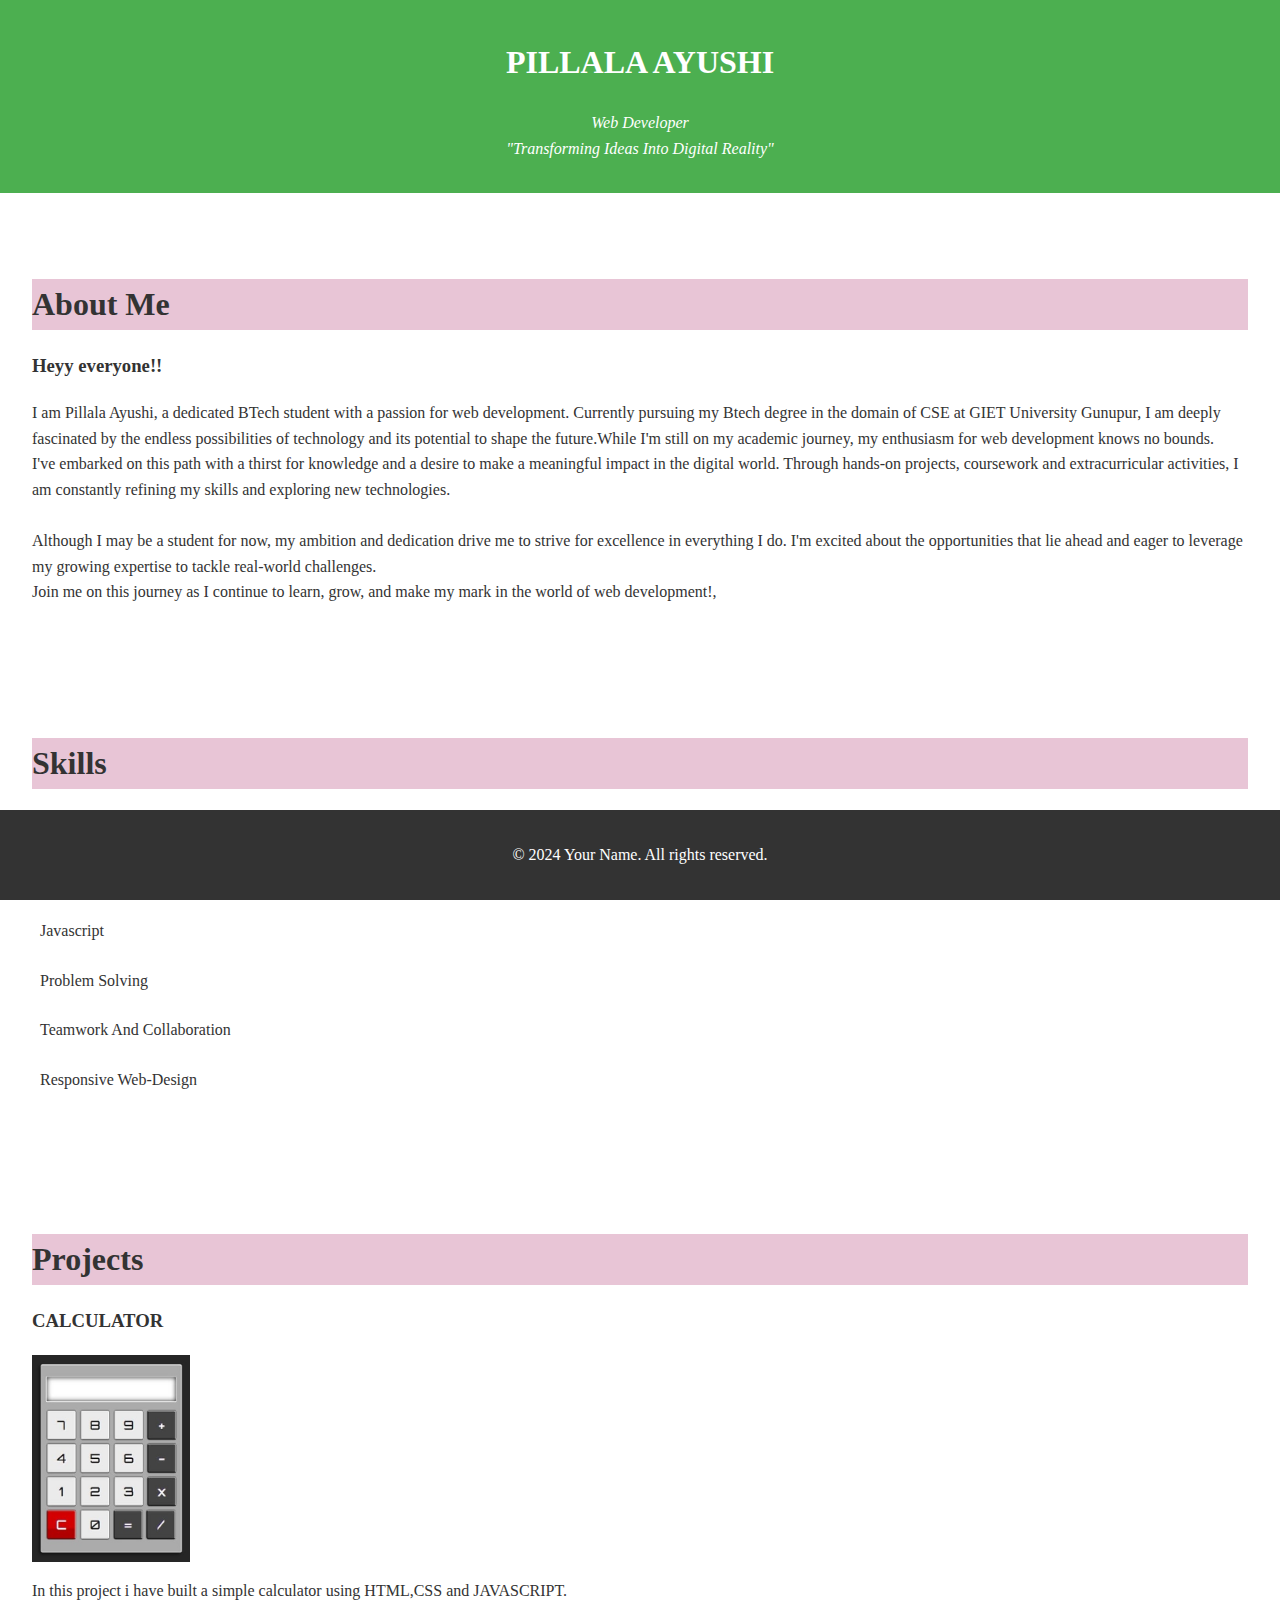
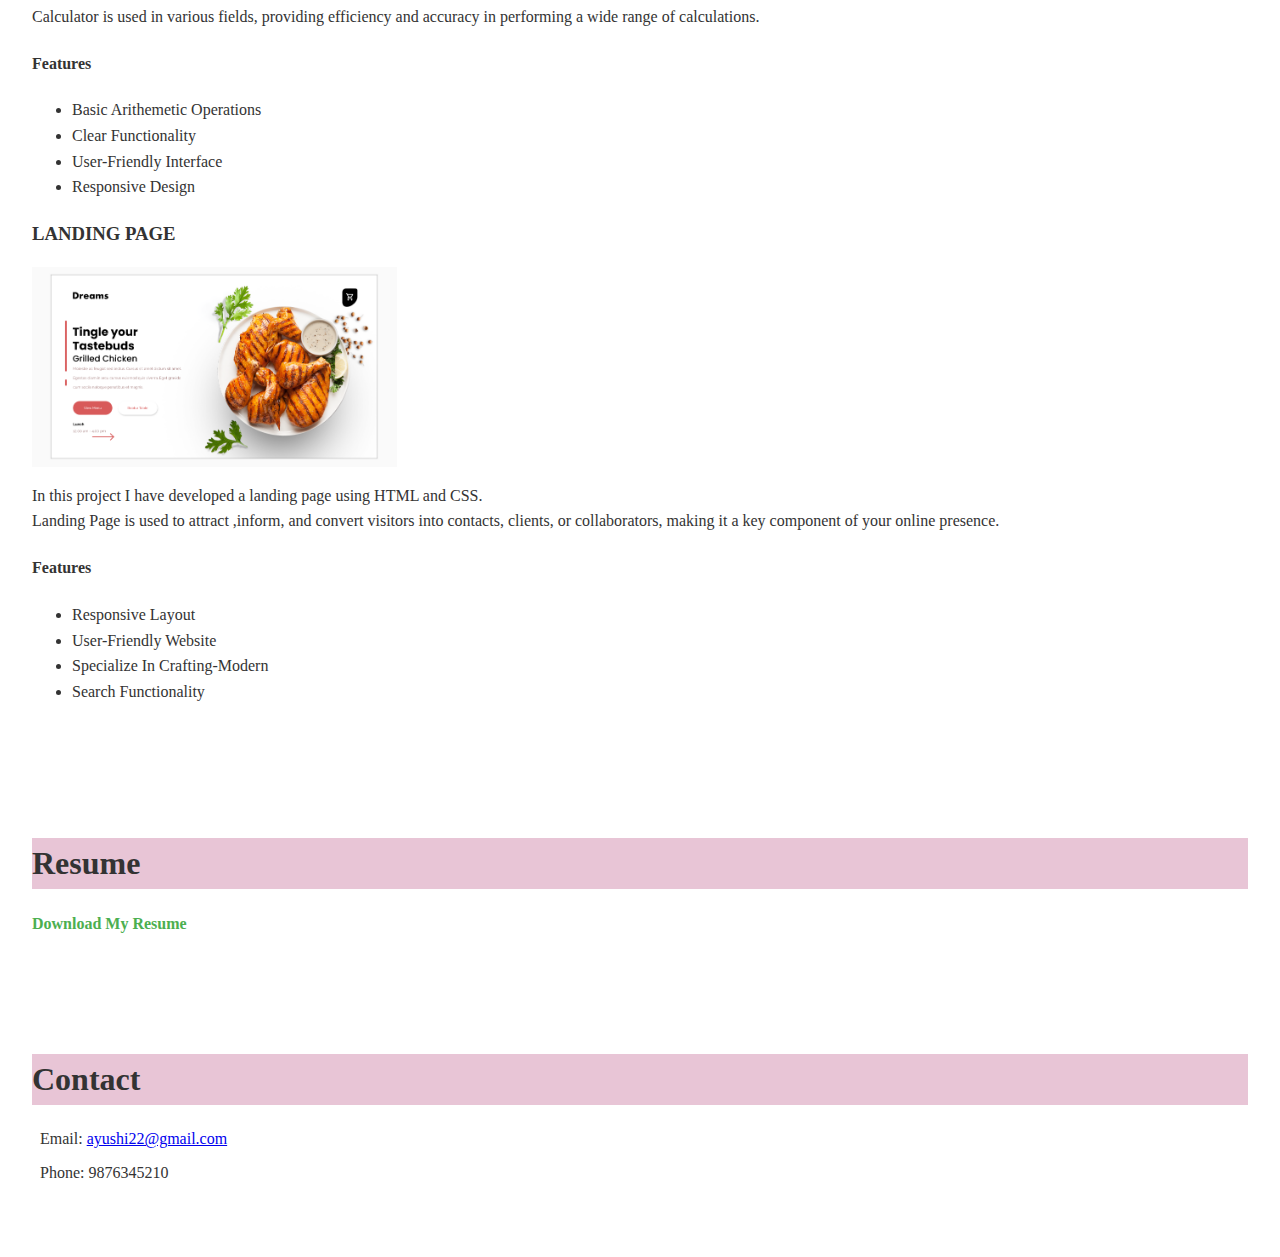
<file: index.html>
<!DOCTYPE html>
<html lang="en">
<head>
    <meta charset="UTF-8">
    <meta name="viewport" content="width=device-width, initial-scale=1.0">
    <title>Personal Portfolio</title>
    <link rel="stylesheet" href="styles.css">
</head>
<body>
    <header>
        <h1>PILLALA AYUSHI</h1>
        <p class="tagline">Web Developer
            <br>"Transforming Ideas Into Digital Reality"
        </p>
    </header>
    
    <section id="about">
        <h1 style="background-color:hsl(331, 43%, 84%);">About Me</h1>
        <!--<img src="your-image.jpg" alt="PILLALA AYUSHI" class="profile-image">-->
        <p><h3>Heyy everyone!!</h3>
        I am Pillala Ayushi, a dedicated BTech student with a passion for web development. 
        Currently pursuing my Btech degree in the domain of CSE at GIET University Gunupur, I am deeply fascinated by the endless possibilities of technology 
        and its potential to shape the future.While I'm still on my academic journey, my enthusiasm for web development knows no bounds.<br>
        I've embarked on this path with a thirst for knowledge and a desire to make a meaningful impact in the digital world. Through hands-on projects, 
        coursework and extracurricular activities, I am constantly refining my skills and exploring new technologies.
        <br><br>
        Although I may be a student for now, my ambition and dedication drive me to strive for excellence in everything I do. I'm excited about the 
        opportunities that lie ahead and eager to leverage my growing expertise to tackle real-world challenges. 
        <br>
        Join me on this journey as I continue to learn, grow, and make my mark in the world of web development!,

        </p>
    </section>
    
    <section id="skills">
        <h1 style="background-color:hsl(331, 43%, 84%);">Skills</h1>
        <ul>
            <li>HTML</li>
            <li>CSS</li>
            <li>Javascript</li>
            <li>Problem Solving</li>
            <li>Teamwork And Collaboration</li>
            <li>Responsive Web-Design</li>
        </ul>
    </section>
    
    <section id="projects">
        <h1 style="background-color:hsl(331, 43%, 84%);">Projects</h1>
        <div id="project1">
            <h3>CALCULATOR</h3>
            <img src="cal.jpeg" alt="Calculator">
            <p>In this project i have built a simple calculator using HTML,CSS and JAVASCRIPT.
                <br>
                 Calculator is used in various fields, providing efficiency and accuracy in performing a wide range of calculations.
            </p>
            <h4>Features</h4>
            <ul>
                <li>Basic Arithemetic Operations</li>
                <li>Clear Functionality</li>
                <li>User-Friendly Interface</li>
                <li>Responsive Design</li>
            </ul> 
            </p>
        </div>
        <div id="project2">
            <h3>LANDING PAGE</h3>
            <img src="food.png" alt="Project Title 2">
            <p>In this project I have developed a landing page using HTML and CSS.
                <br>
                Landing Page is used to attract ,inform, and convert visitors  into contacts, clients, or collaborators, making it a key component of your online presence.
                <h4>Features</h4>
                <ul>
                    <li>Responsive Layout</li>
                    <li>User-Friendly Website</li>
                    <li>Specialize In Crafting-Modern</li>
                    <li>Search Functionality</li>
                </ul>
            </p>
        </div>
    </section>
    
    <section id="resume">
        <h1 style="background-color:hsl(331, 43%, 84%);">Resume</h1>
        <a href="resume.html" download>Download My Resume</a>
    </section>
    
    <section id="contact">
        <h1 style="background-color:hsl(331, 43%, 84%);">Contact</h1>
        <p>Email: <a href="mailto:your-email@example.com">ayushi22@gmail.com</a></p>
        <p>Phone: 9876345210</p>
    </section>
    
    <footer>
        <p>&copy; 2024 Your Name. All rights reserved.</p>
    </footer>
</body>
</html>
</file>
<file: styles.css>
body {
    font-family:"typewriter";
    margin: 0;
    padding: 0;
    line-height: 1.6;
    color: #333;
}

header {
    background-color: #4CAF50;
    color: white;
    padding: 1rem;
    text-align: center;
    font-family:"typewriter";
}

header .tagline {
    font-style: italic;
}

section {
    padding: 2rem;
    margin: 2rem 0;
    font-family:"typewriter";
}

#about .profile-image {
    width: 150px;
    border-radius: 50%;
    display: block;
    margin: 0 auto;
}

#skills ul {
    list-style: none;
    padding: 0;
}

#skills ul li {
    margin: 0.5rem 0;
    padding: 0.5rem;
    border-radius: 4px;
}

#projects .project {
    margin-bottom: 2rem;
}

#projects #project1 img {
    max-width: 13%;
    height: 13%;
    display: block;
    margin: 0.5rem 0;
}

#projects #project2 img {
    max-width: 30%;
    height: 60%;
    display: block;
    margin: 0.5rem 0;
}

#resume a {
    color: #4CAF50;
    text-decoration: none;
    font-weight: bold;
    font-family:"typewriter";
}

#resume a:hover {
    text-decoration: underline;
}

#contact p {
    margin: 0.5rem;
}

footer {
    background: #333;
    color: white;
    text-align: center;
    padding: 1rem 0;
    position: fixed;
    bottom: 0;
    width: 100%;
    font-family:"typewriter";
}
#projects .project h3 {
    font-family:"typewriter";
}
</file>
